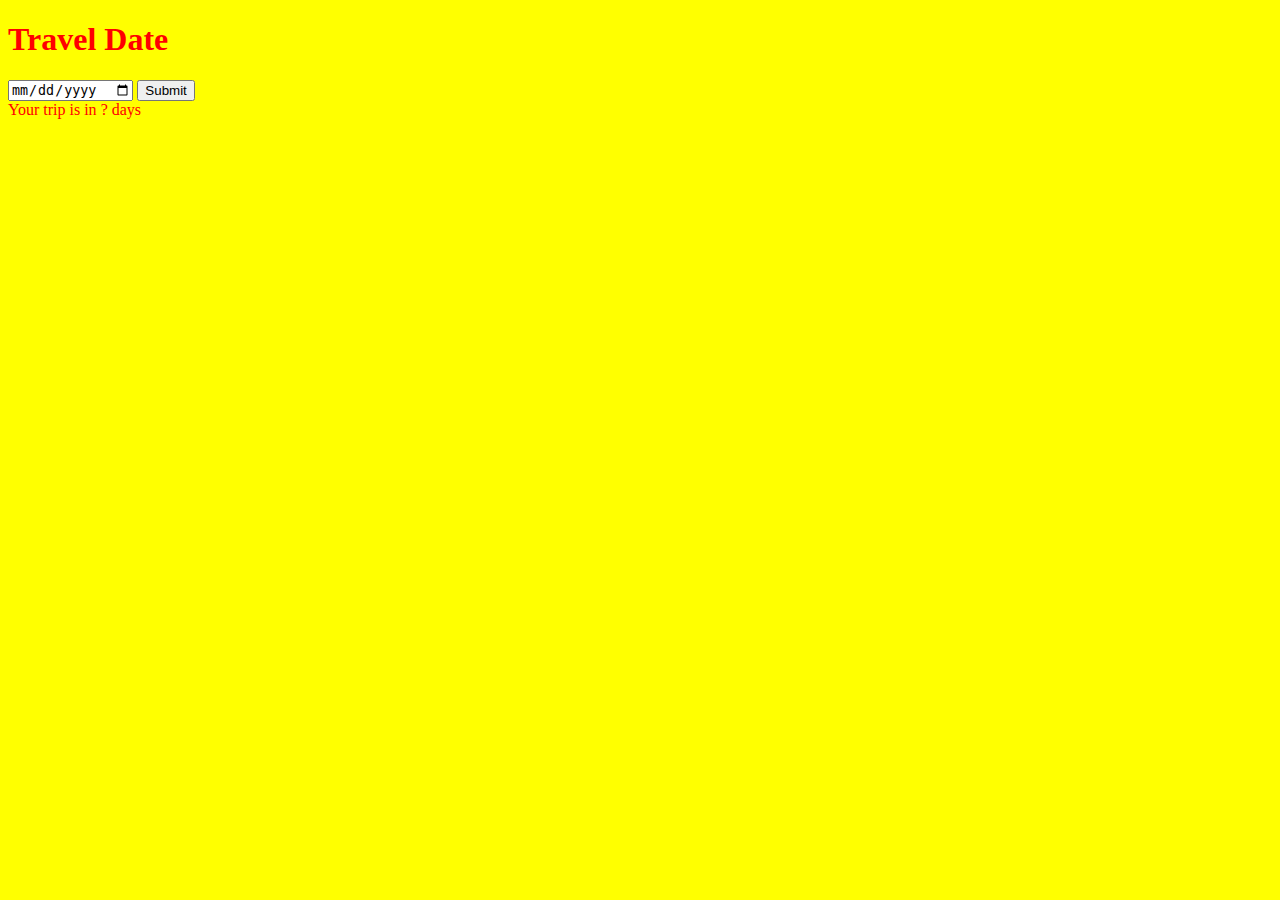
<file: index.html>
<!DOCTYPE html>
<html lang="en">
<head>
    <meta charset="UTF-8">
    <meta name="viewport" content="width=device-width, initial-scale=1.0">
    <title>Travel Date</title>
    <script src="main.js"></script>
</head>
<body>
    <h1>Travel Date</h1>
    <input type="date" id="travelDate">
    <input type="submit" id="submitDate">
    <div class="outerMessage"></div>
        Your trip is in <span id="daysMessage">? days</span>
</body>
</html>
</file>
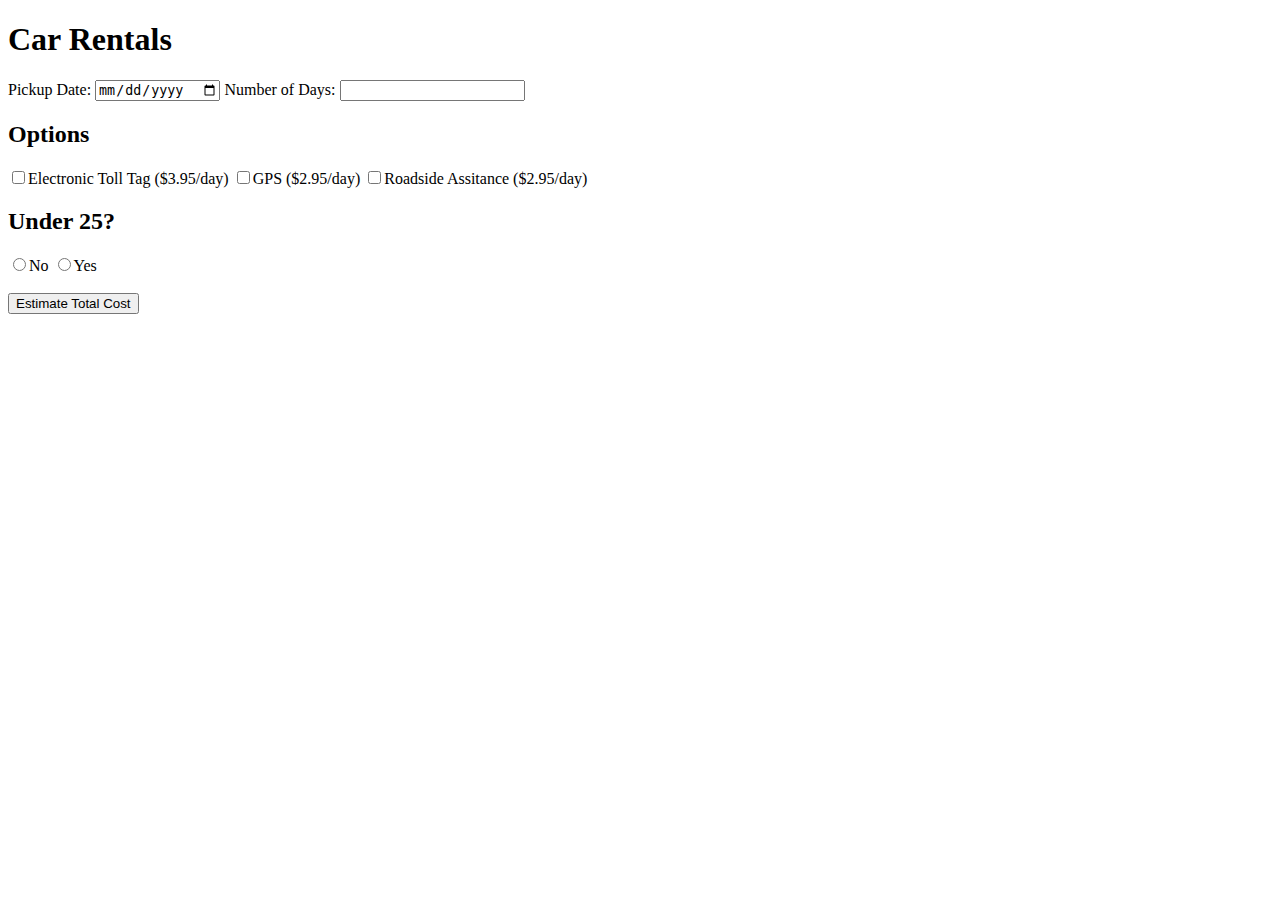
<file: Car Rental/index.html>
<!DOCTYPE html>
<html lang="en">
<head>
    <meta charset="UTF-8">
    <meta name="viewport" content="width=device-width, initial-scale=1.0">
    <title>Document</title>
</head>
<body>
    <h1>Car Rentals</h1>
    <label>
        Pickup Date:   
        <input type= "date" id= "pickupDate">
    </label>
    <label>
        Number of Days:
        <input type="number" id="numberOfDays">
    </label>
    <h2>Options</h2>
    <label><input type="checkbox" id="tollTag">Electronic Toll Tag ($3.95/day)</label>
    <label><input type="checkbox" id="gps">GPS ($2.95/day)</label>
    <label><input type="checkbox" id="roadside">Roadside Assitance ($2.95/day)</label>

    <h2>Under 25?</h2>
    <label><input type="radio" name="under" id="notUnder">No</label>
    <label><input type="radio" name="under" id="isUnder">Yes</label>
    <br><br>
    <button id="estimateButton">Estimate Total Cost</button>
    <pre id="receipt">
        
    </pre>
</body>
</html>
</file>
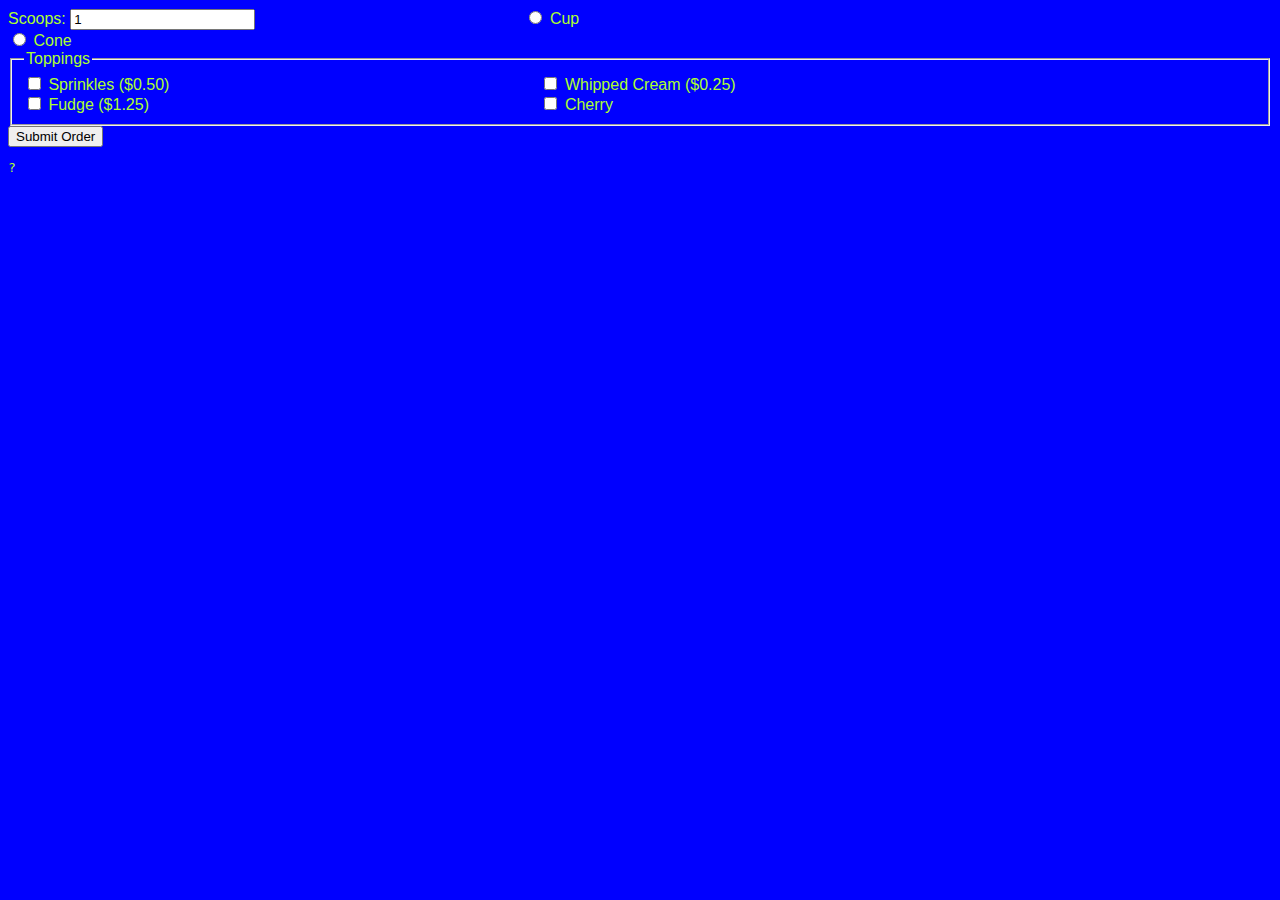
<file: ice cream/index.html>
<!DOCTYPE html>
<html lang="en">
<head>
    <meta charset="UTF-8">
    <meta name="viewport" content="width=device-width, initial-scale=1.0">
    <title>Document</title>
    <script src="./main.js"></script>
    <link rel="stylesheet" href="./style.css">
</head>
<body>
    <label>
        Scoops:
        <input type="number" value="1" id="scoops">
    </label>
    <label>
        <input type="radio" name="container" id="cup"> Cup
    </label>
    <label>
        <input type="radio" name="container" id="cone"> Cone
    </label>
    <fieldset id="toppings">
        <legend>Toppings</legend>
        <label>
            <input type="checkbox" id="sprinkles"> Sprinkles ($0.50)
        </label>
        <label>
            <input type="checkbox" id="whipped"> Whipped Cream ($0.25)
        </label>
        <label>
            <input type="checkbox" id="fudge"> Fudge ($1.25)
        </label>
        <label>
            <input type="checkbox" id="cherry"> Cherry
        </label>
    </fieldset>
    <button id="submitOrder">Submit Order</button>
    <pre id="outputReceipt">?</pre>
</body>
</html>
</file>
<file: ice cream/style.css>
body{
    background-color: blue;
    color: greenyellow;
    font-family: Impact, Haettenschweiler, 'Arial Narrow Bold', sans-serif;
}

label{
    width: 40vw;
    display: inline-block;
    white-space: nowrap;
}
</file>
